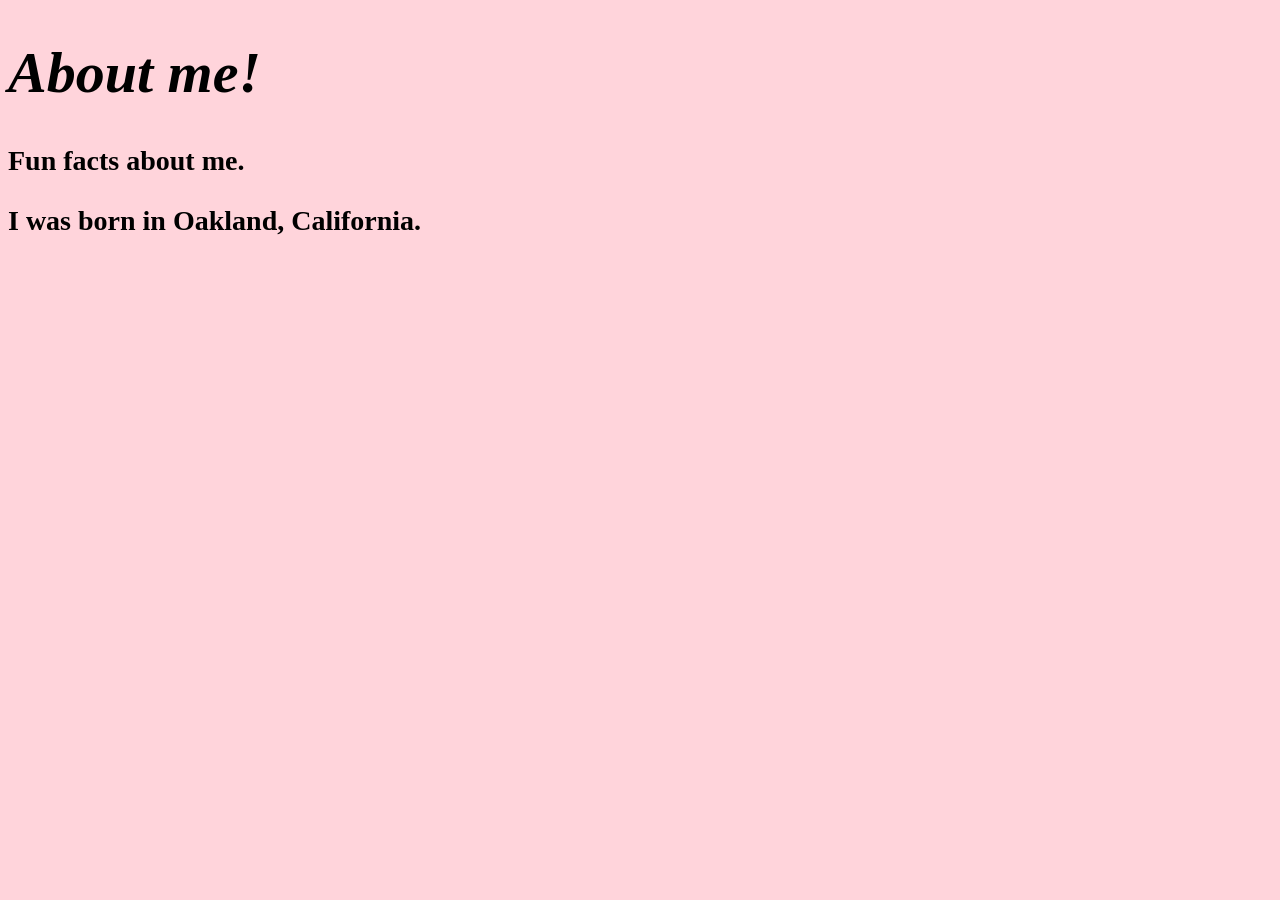
<file: exercise02.html>
<!doctype html>
<html lang="en-US">
  <head>
    <meta charset="utf-8" />
    <title>My test page</title>
    <link href="style.css" rel="stylesheet" />
  </head>
  <body>
    <h1>About me!</h1>
    <p>Fun facts about me.</p>
  </body>
  <section>
  <div>
    <p>I was born in Oakland, California.</p>
  </div>
</section>
</html>
</file>
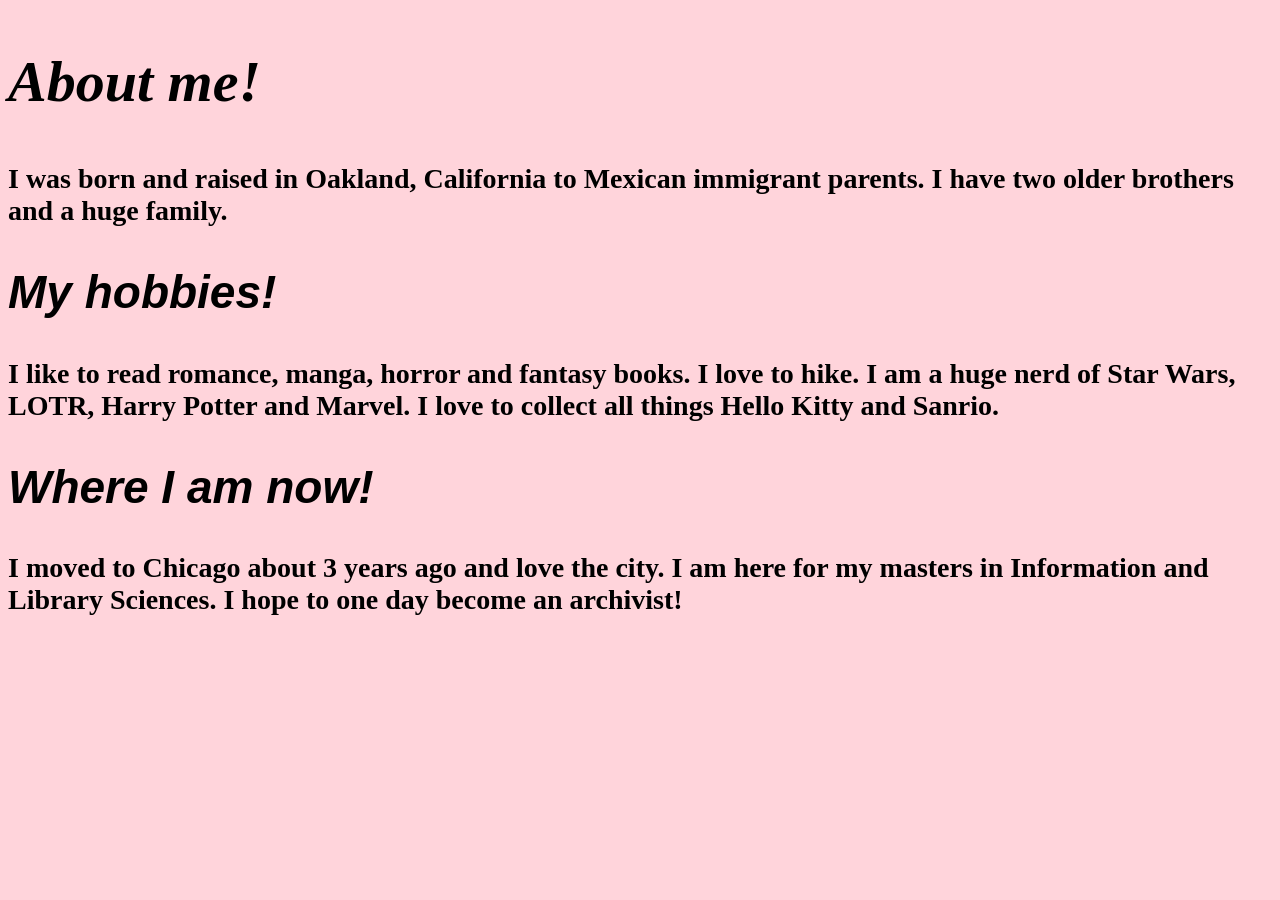
<file: exercise04.html>
<!doctype html>
<html lang="en-US">
  <head>
    <meta charset="utf-8" />
    <title>My test page</title>
    <link href="style.css" rel="stylesheet" />
  </head>
  <body>

    <section class="about-section card" id="about-us">
    <h1>About me!</h1>
    <p>I was born and raised in Oakland, California to Mexican immigrant parents. I have two older brothers and a huge family.</p>
    </section>
    
    <section class="about-section card" id="my-hobbies">
    <h2>My hobbies!</h2>
    <p>I like to read romance, manga, horror and fantasy books. I love to hike. I am a huge nerd of Star Wars, LOTR, Harry Potter and Marvel. I love to collect all things Hello Kitty and Sanrio.</p>
    </section>
    
    <section class="about-section card" id="where-i-am-now">
    <h2>Where I am now!</h2>
    <p>I moved to Chicago about 3 years ago and love the city. I am here for my masters in Information and Library Sciences. I hope to one day become an archivist!</p>
    </section>
    
  </body>
</html>
</file>
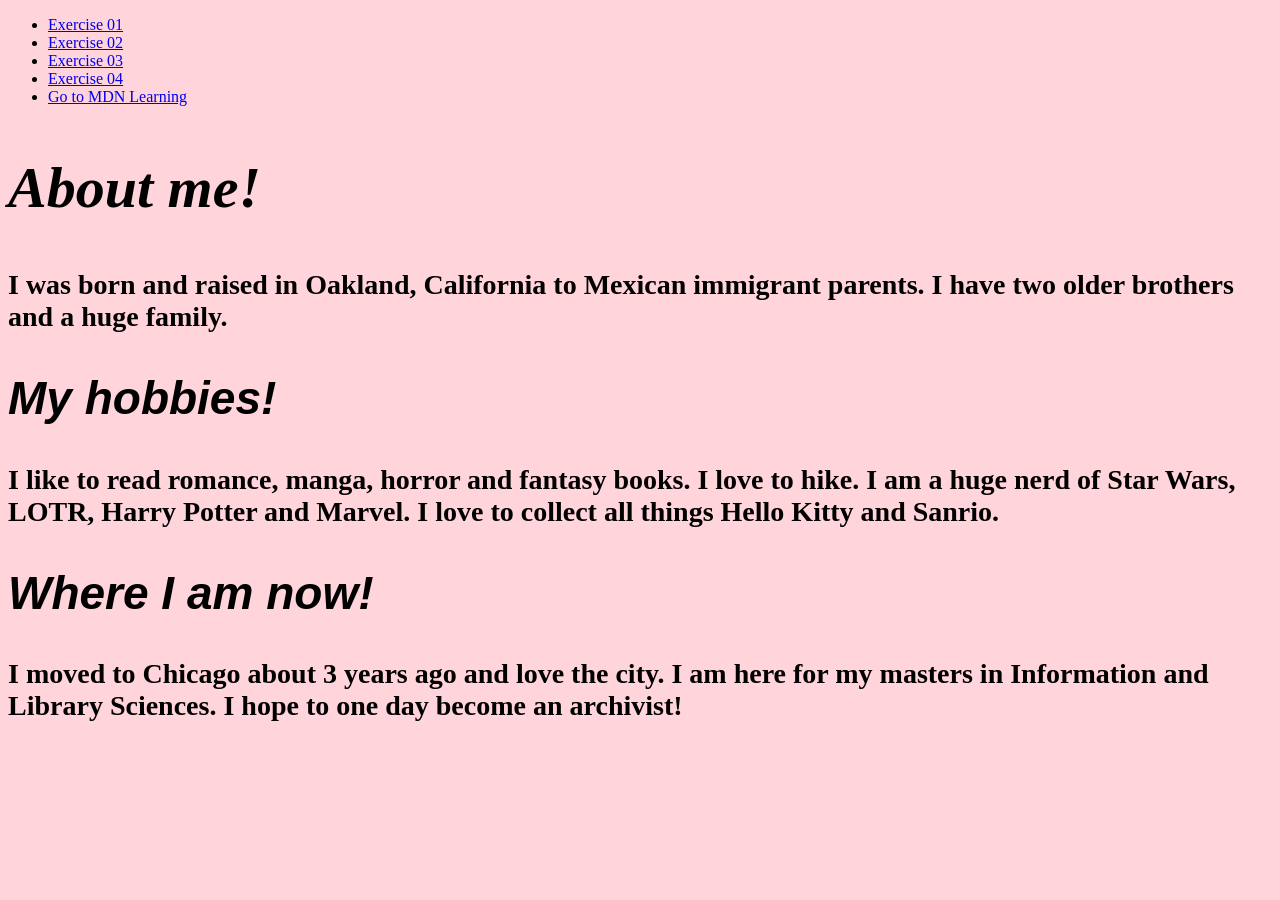
<file: exercise05.html>
<!doctype html>
<html lang="en-US">
  <head>
    <meta charset="utf-8" />
    <title>My test page</title>
    <link href="style.css" rel="stylesheet" />
  </head>
  <body>

    <nav id="main-navegation">
        <ul>
            <li><a alt="Go to exercise 1" href="exercise-1.html">Exercise 01</a></li>
            <li><a alt="Go to exercise 2" href="exercise02.html">Exercise 02</a></li>
            <li><a alt="Go to exercise 3" href="exercise03.html">Exercise 03</a></li>
            <li><a alt="Go to exercise 4" href="exercise04.html">Exercise 04</a></li>
            <li><a alt="Go to MCN learning" href="https://mozilla.org/">Go to MDN Learning</a></li>
        </ul>
    </nav>

    <section class="about-section card" id="about-us">
    <h1>About me!</h1>
    <p>I was born and raised in Oakland, California to Mexican immigrant parents. I have two older brothers and a huge family.</p>
    </section>
    
    <section class="about-section card" id="my-hobbies">
    <h2>My hobbies!</h2>
    <p>I like to read romance, manga, horror and fantasy books. I love to hike. I am a huge nerd of Star Wars, LOTR, Harry Potter and Marvel. I love to collect all things Hello Kitty and Sanrio.</p>
    </section>
    
    <section class="about-section card" id="where-i-am-now">
    <h2>Where I am now!</h2>
    <p>I moved to Chicago about 3 years ago and love the city. I am here for my masters in Information and Library Sciences. I hope to one day become an archivist!</p>
    </section>
    
  </body>
</html>
</file>
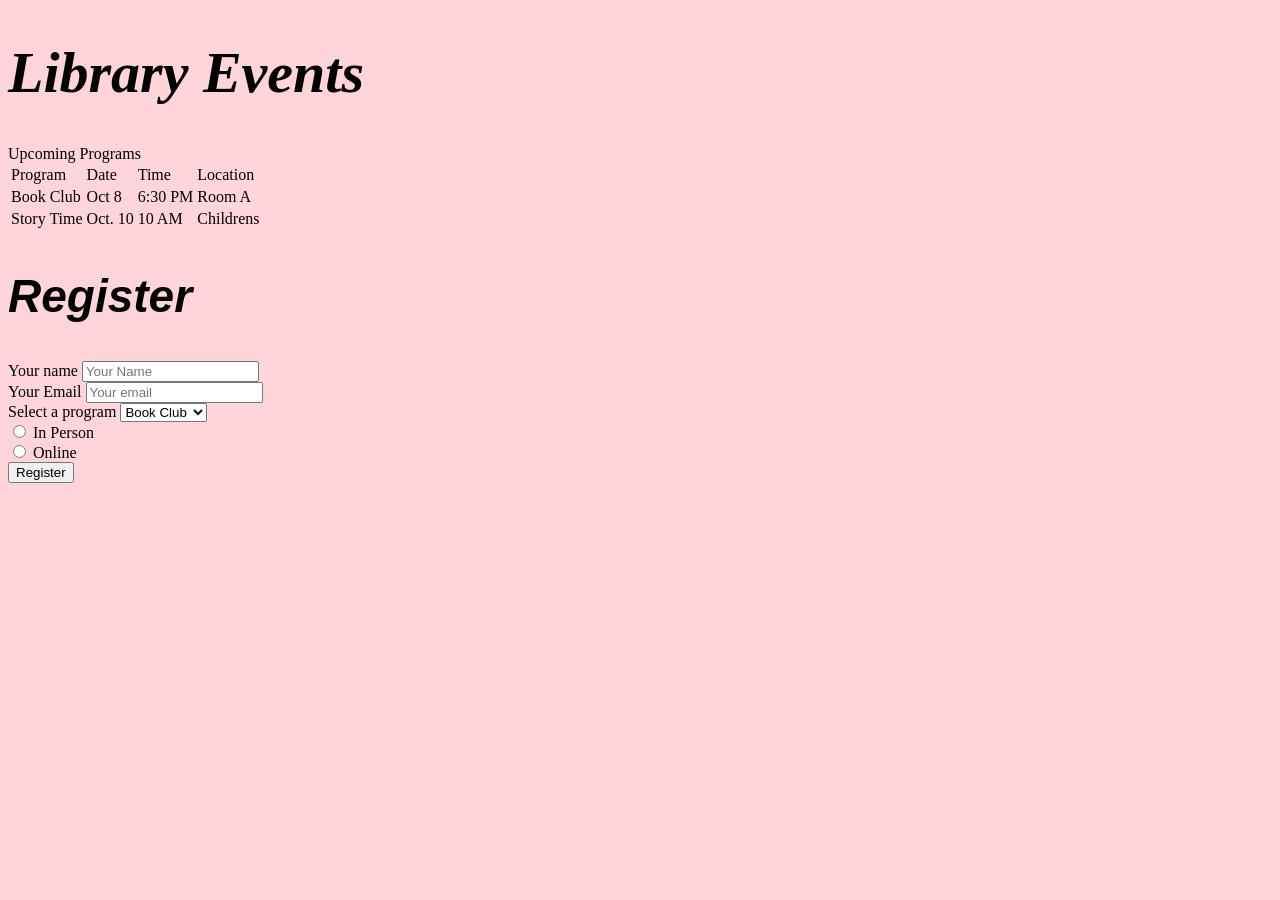
<file: exercise06.html>
<!doctype html>
<html lang="en-US">
  <head>
    <meta charset="utf-8" />
    <title>My test page</title>
    <link href="style.css" rel="stylesheet" />
  </head>
  <body>

<h1>Library Events</h1>

<table>
    <caption>Upcoming Programs</caption>
    <thead>
        <tr>
            <td>Program</td>
            <td>Date</td>
            <td>Time</td>
            <td>Location</td>
        </tr>
    </thead>
    <tbody>
        <tr>
            <td>Book Club</td>
            <td>Oct 8</td>
            <td>6:30 PM</td>
            <td>Room A</td>
        </tr>
        <tr><td>Story Time</td>
            <td>Oct. 10</td>
            <td>10 AM</td>
            <td>Childrens</td>
        </tr>
        
    </tbody>
</table>

<h2>Register</h2>
<form>
    <div>
        <lable for="name">Your name</lable>
        <input type="text" name="name" placeholder="Your Name"> 
    </div>
    <div>
        <lable for="email">Your Email</lable>
        <input type="email" name="email" placeholder="Your email"> 
    </div>
    <div>
        <lable for="Program">Select a program</lable>
        <select name="program">
            <option value="book-club">Book Club</option>
            <option value="story-time">Story Time</option>
            <option value="geneology">Geneology</option>
        </select> 
    </div>
    <div>
      <input type="radio" value="in-person" name="in-person">
      <label for="in-person">In Person</label>  
    </div>
    <div>
        <input type="radio" value="Online" name="online">
        <label for="online">Online</label>
    </div>
    <div>
        <input type="submit" value="Register">
    </div>
</form>


  </body>
</file>
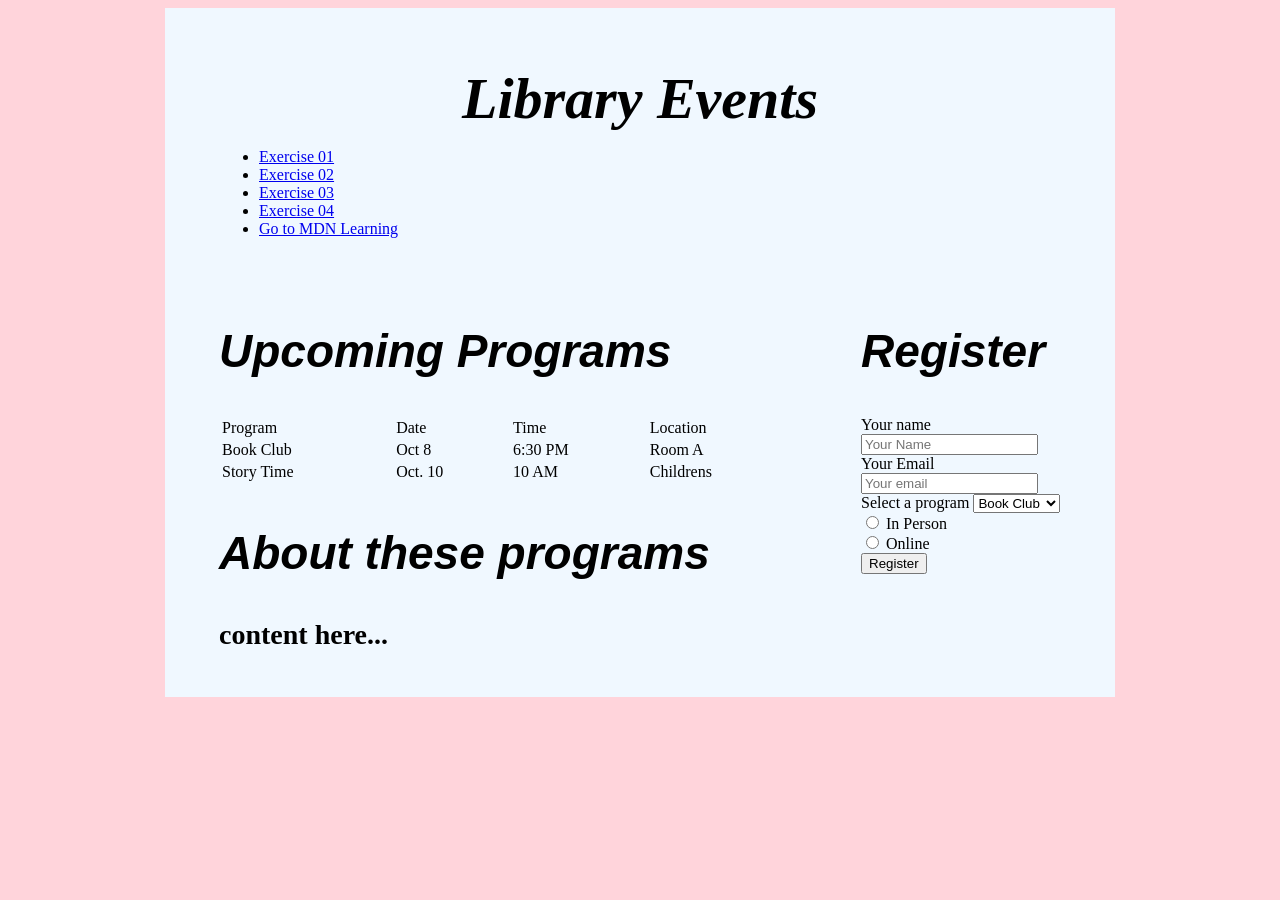
<file: exercise07.html>
<!doctype html>
<html lang="en-US">
  <head>
    <meta charset="utf-8" />
    <title>My test page</title>
    <link href="style.css" rel="stylesheet" />
  </head>
  <body>
    <div class="Container">
    <header>
        <h1>Library Events</h1>
        <nav id="main-navegation">
            <ul>
                <li><a alt="Go to exercise 1" href="exercise-1.html">Exercise 01</a></li>
                <li><a alt="Go to exercise 2" href="exercise02.html">Exercise 02</a></li>
                <li><a alt="Go to exercise 3" href="exercise03.html">Exercise 03</a></li>
                <li><a alt="Go to exercise 4" href="exercise04.html">Exercise 04</a></li>
                <li><a alt="Go to MCN learning" href="https://mozilla.org/">Go to MDN Learning</a></li>
            </ul>
        </nav>
        </header>

    <main>
        <article class="column">
            <table>
                    <caption><h2>Upcoming Programs</h2></caption>
                    <thead>
                        <tr>
                        <td>Program</td>
                        <td>Date</td>
                        <td>Time</td>
                        <td>Location</td>
                        </tr>
                    </thead>
                    <tbody>
                    <tr>
                        <td>Book Club</td>
                        <td>Oct 8</td>
                        <td>6:30 PM</td>
                        <td>Room A</td>
                    </tr>
                    <tr>
                        <td>Story Time</td>
                        <td>Oct. 10</td>
                        <td>10 AM</td>
                        <td>Childrens</td>
                    </tr>
                    <tr>
                        <td></td>
                        <td></td>
                        <td></td>
                        <td></td>
                    </tr>
                    </tbody>
                </table>
                <div class="about">
                    <h2>About these programs</h2>
                    <p>content here...</p>
                </div>
        </article>
        <aside>
            <h2>Register</h2>
                <form>
                    <div>
                        <lable for="name">Your name</lable>
                        <input type="text" name="name" placeholder="Your Name"> 
                    </div>
                    <div>
                        <lable for="email">Your Email</lable>
                        <input type="email" name="email" placeholder="Your email"> 
                    </div>
                    <div>
                        <lable for="Program">Select a program</lable>
                        <select name="program">
                            <option value="book-club">Book Club</option>
                            <option value="story-time">Story Time</option>
                            <option value="geneology">Geneology</option>
                        </select> 
                    </div>
                    <div>
                    <input type="radio" value="in-person" name="in-person">
                    <label for="in-person">In Person</label>  
                    </div>
                    <div>
                        <input type="radio" value="Online" name="online">
                        <label for="online">Online</label>
                    </div>
                    <div>
                        <input type="submit" value="Register">
                    </div>
                </form>
        </aside>
        
    </main>
    </div>
        
  </body>
</file>
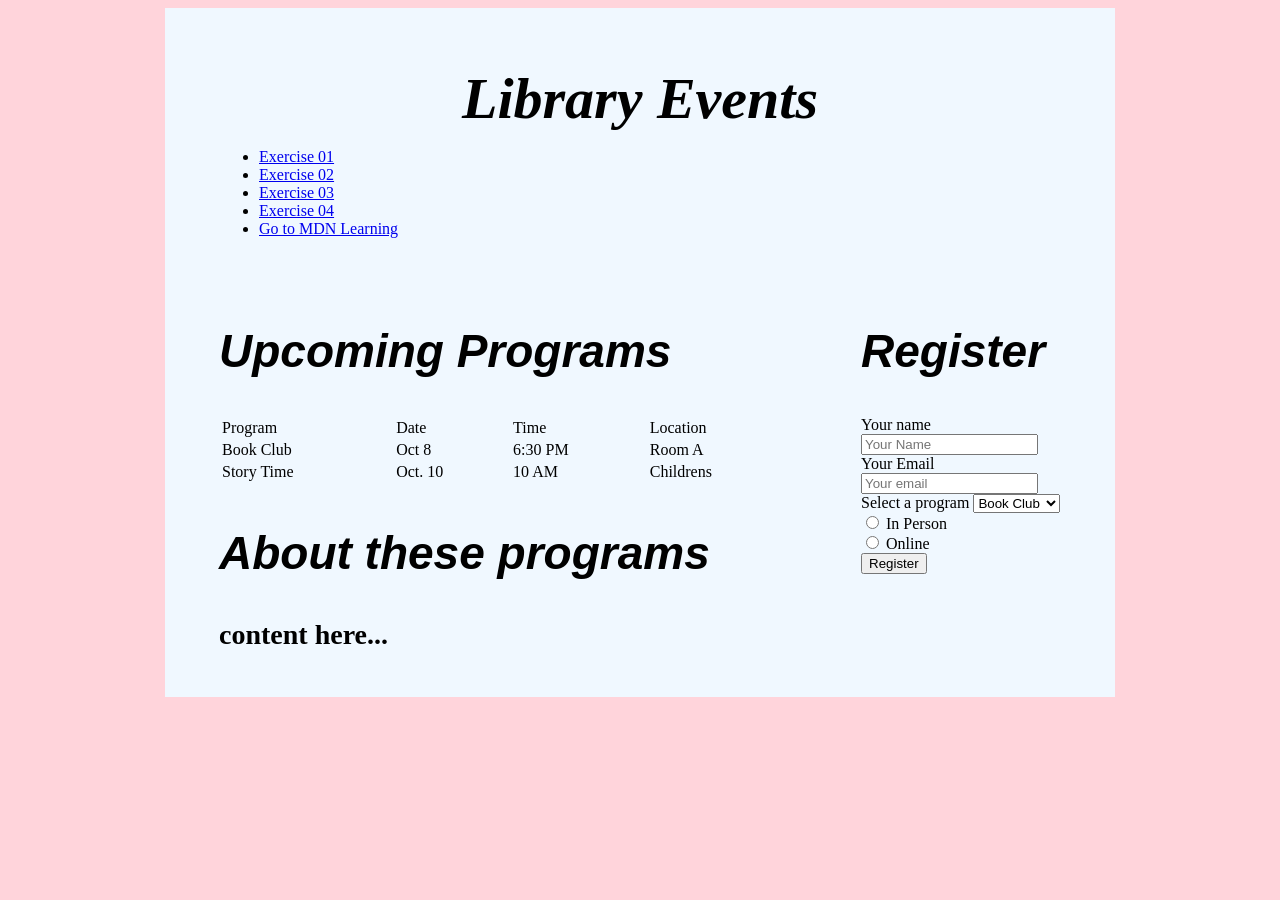
<file: exercise08.html>
<!doctype html>
<html lang="en-US">
  <head>
    <meta charset="utf-8" />
    <meta name="viewpoint" content="width=device-width, inital-scale=1.0">
    <title>My test page</title>
    <link href="style.css" rel="stylesheet" />
  </head>
  <body>
    <div class="Container">
    <header>
        <h1>Library Events</h1>
        <nav id="main-navegation">
            <ul>
                <li><a alt="Go to exercise 1" href="exercise-1.html">Exercise 01</a></li>
                <li><a alt="Go to exercise 2" href="exercise02.html">Exercise 02</a></li>
                <li><a alt="Go to exercise 3" href="exercise03.html">Exercise 03</a></li>
                <li><a alt="Go to exercise 4" href="exercise04.html">Exercise 04</a></li>
                <li><a alt="Go to MCN learning" href="https://mozilla.org/">Go to MDN Learning</a></li>
            </ul>
        </nav>
        </header>

    <main>
        <article class="column">
            <table>
                    <caption><h2>Upcoming Programs</h2></caption>
                    <thead>
                        <tr>
                        <td>Program</td>
                        <td>Date</td>
                        <td>Time</td>
                        <td>Location</td>
                        </tr>
                    </thead>
                    <tbody>
                    <tr>
                        <td>Book Club</td>
                        <td>Oct 8</td>
                        <td>6:30 PM</td>
                        <td>Room A</td>
                    </tr>
                    <tr>
                        <td>Story Time</td>
                        <td>Oct. 10</td>
                        <td>10 AM</td>
                        <td>Childrens</td>
                    </tr>
                    <tr>
                        <td></td>
                        <td></td>
                        <td></td>
                        <td></td>
                    </tr>
                    </tbody>
                </table>
                <div class="about">
                    <h2>About these programs</h2>
                    <p>content here...</p>
                </div>
        </article>
        <aside>
            <h2>Register</h2>
                <form>
                    <div>
                        <lable for="name">Your name</lable>
                        <input type="text" name="name" placeholder="Your Name"> 
                    </div>
                    <div>
                        <lable for="email">Your Email</lable>
                        <input type="email" name="email" placeholder="Your email"> 
                    </div>
                    <div>
                        <lable for="Program">Select a program</lable>
                        <select name="program">
                            <option value="book-club">Book Club</option>
                            <option value="story-time">Story Time</option>
                            <option value="geneology">Geneology</option>
                        </select> 
                    </div>
                    <div>
                    <input type="radio" value="in-person" name="in-person">
                    <label for="in-person">In Person</label>  
                    </div>
                    <div>
                        <input type="radio" value="Online" name="online">
                        <label for="online">Online</label>
                    </div>
                    <div>
                        <input type="submit" value="Register">
                    </div>
                </form>
        </aside>
        
    </main>
    </div>
        
  </body>
</file>
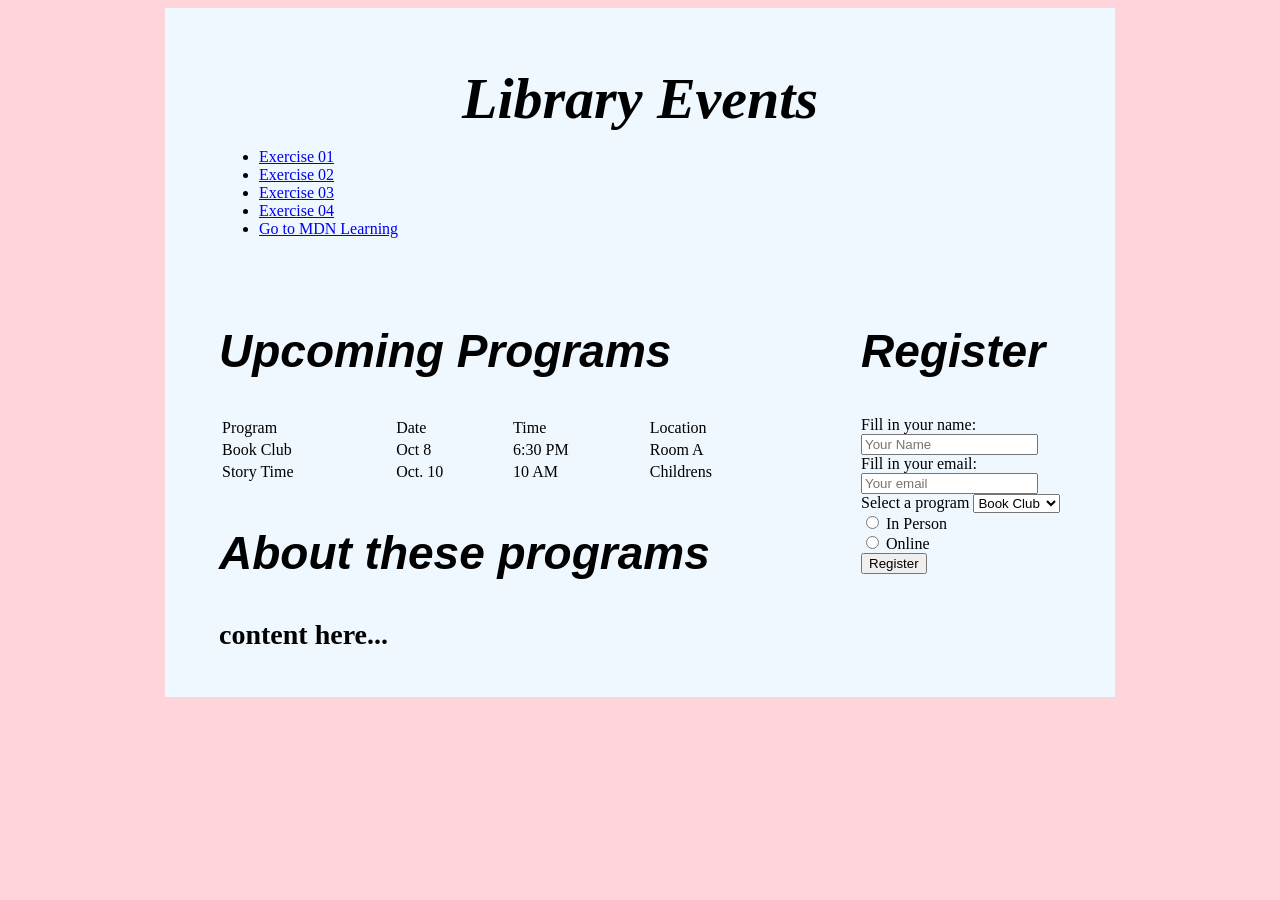
<file: exercise09.html>
<!doctype html>
<html lang="en-US">
  <head>
    <meta charset="utf-8" />
    <meta name="viewpoint" content="width=device-width, inital-scale=1.0">
    <title>My test page</title>
    <link href="style.css" rel="stylesheet" />
  </head>
  <body>
    <div class="Container">
    <header>
        <h1>Library Events</h1>
        <nav id="main-navegation">
            <ul>
                <li><a alt="Go to exercise 1" href="exercise-1.html">Exercise 01</a></li>
                <li><a alt="Go to exercise 2" href="exercise02.html">Exercise 02</a></li>
                <li><a alt="Go to exercise 3" href="exercise03.html">Exercise 03</a></li>
                <li><a alt="Go to exercise 4" href="exercise04.html">Exercise 04</a></li>
                <li><a alt="Go to MCN learning" href="https://mozilla.org/">Go to MDN Learning</a></li>
            </ul>
        </nav>
    </header>

    <main>
        <article class="column">
            <table>
                    <caption><h2>Upcoming Programs</h2></caption>
                    <thead>
                        <tr>
                        <td>Program</td>
                        <td>Date</td>
                        <td>Time</td>
                        <td>Location</td>
                        </tr>
                    </thead>
                    <tbody>
                    <tr>
                        <td>Book Club</td>
                        <td>Oct 8</td>
                        <td>6:30 PM</td>
                        <td>Room A</td>
                    </tr>
                    <tr>
                        <td>Story Time</td>
                        <td>Oct. 10</td>
                        <td>10 AM</td>
                        <td>Childrens</td>
                    </tr>
                    <tr>
                        <td></td>
                        <td></td>
                        <td></td>
                        <td></td>
                    </tr>
                    </tbody>
                </table>
                <div class="about">
                    <h2>About these programs</h2>
                    <p>content here...</p>
                </div>
        </article>
        <aside>
            <h2>Register</h2>
                <form>
                    <div>
                        <lable for="name">Fill in your name:</lable>
                        <input type="text" name="name" placeholder="Your Name"> 
                    </div>
                    <div>
                        <lable for="email">Fill in your email:</lable>
                        <input type="email" name="email" placeholder="Your email"> 
                    </div>
                    <div>
                        <lable for="Program">Select a program</lable>
                        <select name="program">
                            <option value="book-club">Book Club</option>
                            <option value="story-time">Story Time</option>
                            <option value="geneology">Geneology</option>
                        </select> 
                    </div>
                    <div>
                    <input type="radio" value="in-person" name="in-person">
                    <label for="in-person">In Person</label>  
                    </div>
                    <div>
                        <input type="radio" value="Online" name="online">
                        <label for="online">Online</label>
                    </div>
                    <div>
                        <input type="submit" value="Register">
                    </div>
                </form>
        </aside>
        
    </main>
    </div>
        
  </body>
</file>
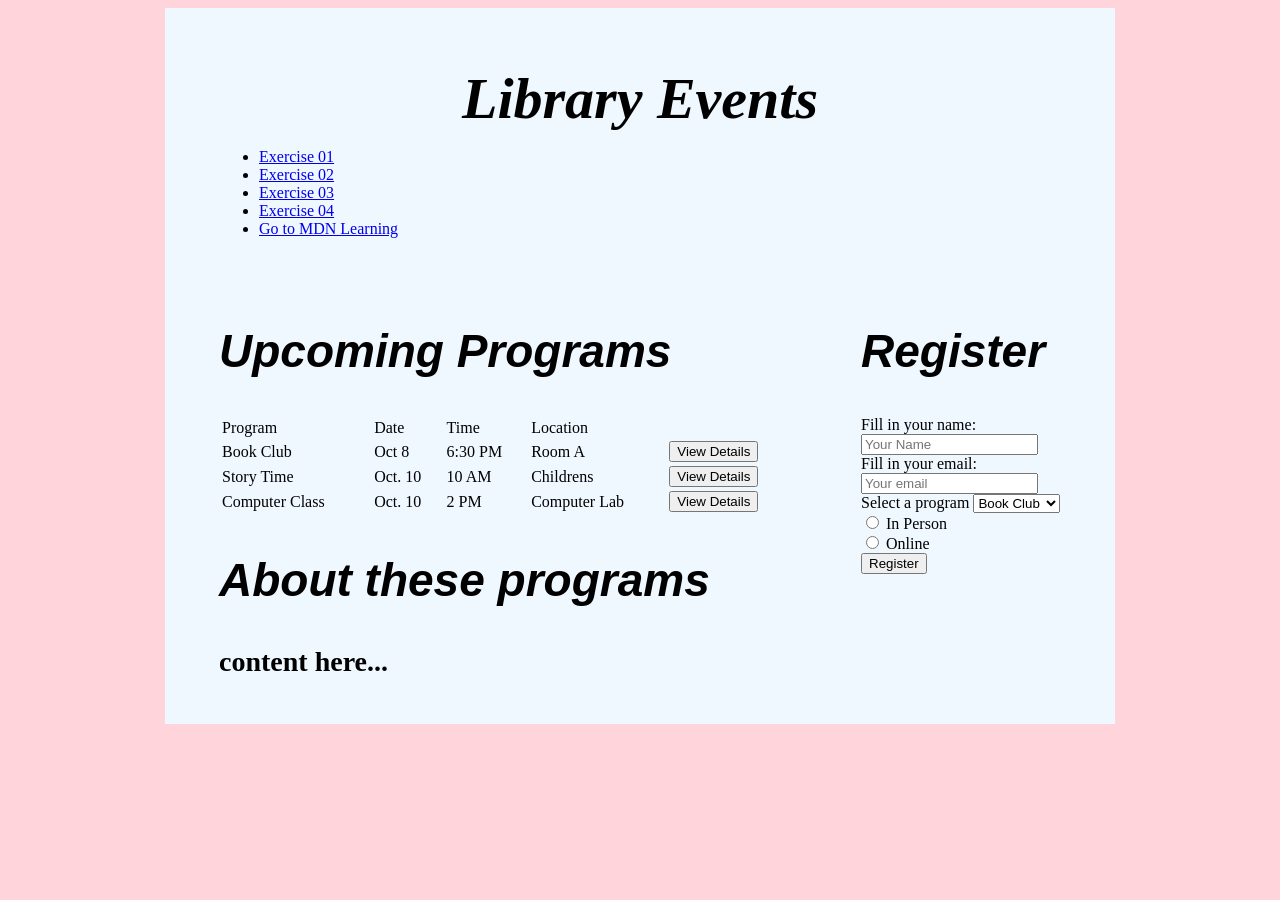
<file: exercise11.html>
<!doctype html>
<html lang="en-US">
  <head>
    <meta charset="utf-8" />
    <meta name="viewpoint" content="width=device-width, inital-scale=1.0">
    <title>My test page</title>
    <link href="style.css" rel="stylesheet" />
  </head>
  <body>
        <div class="Container">
            <header>
                <h1>Library Events</h1>
                <nav id="main-navegation">
                    <ul>
                        <li><a alt="Go to exercise 1" href="exercise-1.html">Exercise 01</a></li>
                        <li><a alt="Go to exercise 2" href="exercise02.html">Exercise 02</a></li>
                        <li><a alt="Go to exercise 3" href="exercise03.html">Exercise 03</a></li>
                        <li><a alt="Go to exercise 4" href="exercise04.html">Exercise 04</a></li>
                        <li><a alt="Go to MCN learning" href="https://mozilla.org/">Go to MDN Learning</a></li>
                    </ul>
                </nav>
            </header>

            <main>
                <article class="column">
                    <table>
                            <caption><h2>Upcoming Programs</h2></caption>
                            <thead>
                                <tr>
                                <td>Program</td>
                                <td>Date</td>
                                <td>Time</td>
                                <td>Location</td>
                                </tr>
                            </thead>
                            <tbody>
                            <tr>
                                <td>Book Club</td>
                                <td>Oct 8</td>
                                <td>6:30 PM</td>
                                <td>Room A</td>
                                <td><button type=="button" class="details-button" data-target="book-club">View Details</button></td>
                            </tr>
                            <tr>
                                <td>Story Time</td>
                                <td>Oct. 10</td>
                                <td>10 AM</td>
                                <td>Childrens</td>
                                <td><button type=="button" class="details-button" data-target="story-time">View Details</button></td>
                            </tr>
                            <tr>
                                <td>Computer Class</td>
                                <td>Oct. 10</td>
                                <td>2 PM</td>
                                <td>Computer Lab</td>
                                <td><button type=="button" class="details-button" data-target="computer-class">View Details</button></td>
                            </tr>
                            </tbody>
                        </table>
                        <div class="about">
                            <h2>About these programs</h2>
                            <p>content here...</p>
                            <div id="book-club" class="program-details" hidden>
                                <h3>Book Club Details</h3>
                                <p>Some details about this event...</p>
                            </div>
                            <div id="story-time" class="program-details" hidden>
                                <h3>Stoy Time Details</h3>
                                <p>Some details about this event...</p>
                            </div>
                            <div id="computer-class class="program-details" hidden>
                                <h3>Computer Class Details</h3>
                                <p>Some details about this event...</p>
                            </div>
                        </div>
                </article>
                <aside>
                    <h2>Register</h2>
                        <form>
                            <div>
                                <lable for="name">Fill in your name:</lable>
                                <input type="text" name="name" placeholder="Your Name"> 
                            </div>
                            <div>
                                <lable for="email">Fill in your email:</lable>
                                <input type="email" name="email" placeholder="Your email"> 
                            </div>
                            <div>
                                <lable for="Program">Select a program</lable>
                                <select name="program">
                                    <option value="book-club">Book Club</option>
                                    <option value="story-time">Story Time</option>
                                    <option value="geneology">Geneology</option>
                                </select> 
                            </div>
                            <div>
                            <input type="radio" value="in-person" name="in-person">
                            <label for="in-person">In Person</label>  
                            </div>
                            <div>
                                <input type="radio" value="Online" name="online">
                                <label for="online">Online</label>
                            </div>
                            <div>
                                <input type="submit" value="Register">
                            </div>
                        </form>
                 </aside>
            </main>
        </div>
        <script src="./script-ex-11.js"></script>
    </body>
</html>
</file>
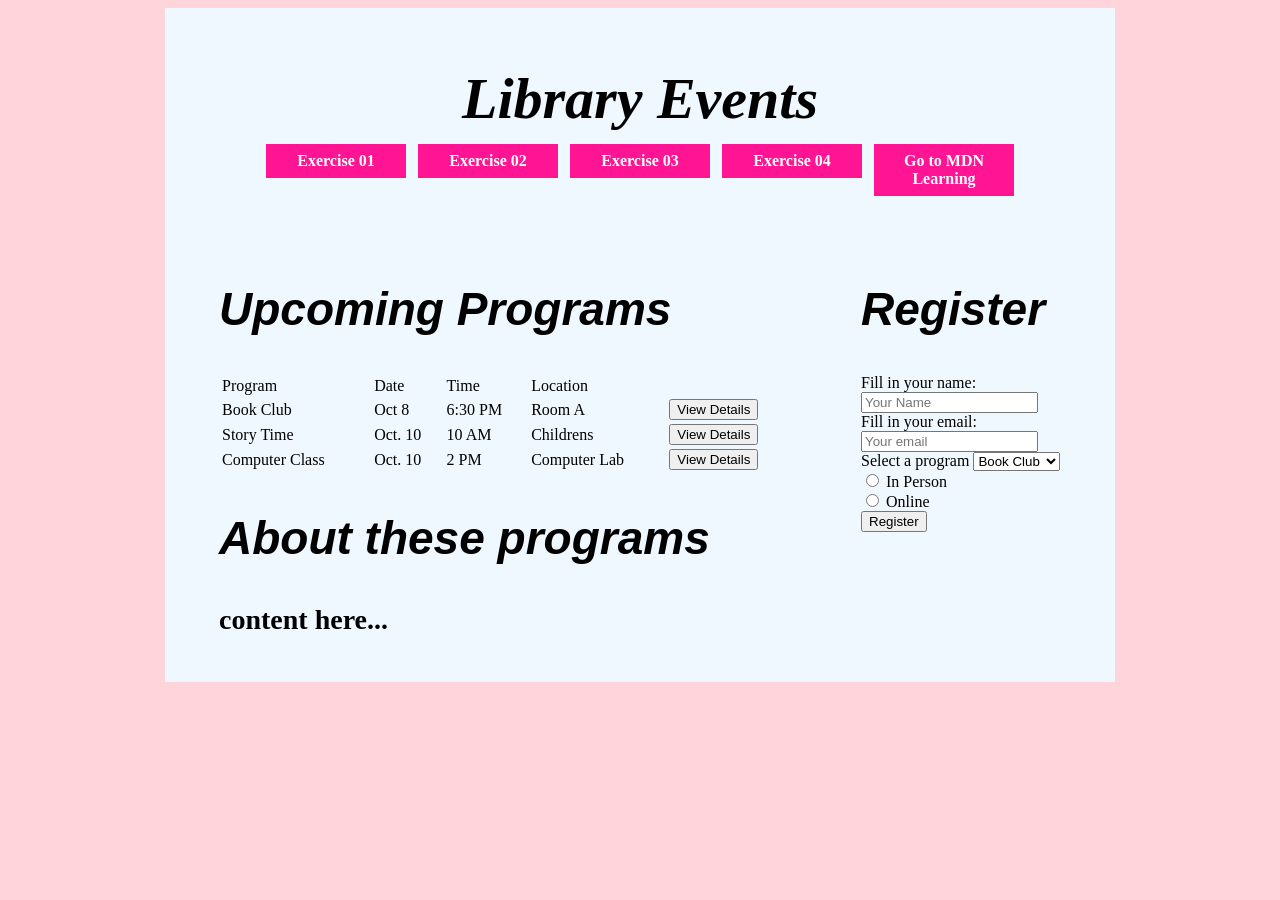
<file: exercise12.html>
<!doctype html>
<html lang="en-US">
  <head>
    <meta charset="utf-8" />
    <meta name="viewpoint" content="width=device-width, inital-scale=1.0">
    <title>My test page</title>
    <link href="style.css" rel="stylesheet" />
  </head>
  <body>
        <div class="Container">
            <header>
                <h1>Library Events</h1>
                <nav id="main-navigation">
                    <ul>
                        <li><a alt="Go to exercise 1" href="exercise-1.html">Exercise 01</a></li>
                        <li><a alt="Go to exercise 2" href="exercise02.html">Exercise 02</a></li>
                        <li><a alt="Go to exercise 3" href="exercise03.html">Exercise 03</a></li>
                        <li><a alt="Go to exercise 4" href="exercise04.html">Exercise 04</a></li>
                        <li><a alt="Go to MCN learning" href="https://mozilla.org/">Go to MDN Learning</a></li>
                    </ul>
                </nav>
            </header>

            <main>
                <div hidden id="confirmation-message"></div>
                <article class="column">
                    <table>
                            <caption><h2>Upcoming Programs</h2></caption>
                            <thead>
                                <tr>
                                <td>Program</td>
                                <td>Date</td>
                                <td>Time</td>
                                <td>Location</td>
                                </tr>
                            </thead>
                            <tbody>
                            <tr>
                                <td>Book Club</td>
                                <td>Oct 8</td>
                                <td>6:30 PM</td>
                                <td>Room A</td>
                                <td><button type=="button" class="details-button" data-target="book-club">View Details</button></td>
                            </tr>
                            <tr>
                                <td>Story Time</td>
                                <td>Oct. 10</td>
                                <td>10 AM</td>
                                <td>Childrens</td>
                                <td><button type=="button" class="details-button" data-target="story-time">View Details</button></td>
                            </tr>
                            <tr>
                                <td>Computer Class</td>
                                <td>Oct. 10</td>
                                <td>2 PM</td>
                                <td>Computer Lab</td>
                                <td><button type="button" class="details-button" data-target="computer-class">View Details</button></td>
                            </tr>
                            </tbody>
                        </table>
                        <div class="about">
                            <h2>About these programs</h2>
                            <p>content here...</p>
                            <div id="book-club" class="program-details" hidden>
                                <h3>Book Club Details</h3>
                                <p>Some details about this event...</p>
                            </div>
                            <div id="story-time" class="program-details" hidden>
                                <h3>Stoy Time Details</h3>
                                <p>Some details about this event...</p>
                            </div>
                            <div id="computer-class" class= "program-details" hidden>
                                <h3>Computer Class Details</h3>
                                <p>Some details about this event...</p>
                            </div>
                        </div>
                </article>
                <aside>
                    <h2>Register</h2>
                        <form id="registration-form">
                            <div>
                                <lable for="name">Fill in your name:</lable>
                                <input type="text" name="name" placeholder="Your Name" id="registration-name" required> 
                            </div>
                            <div>
                                <lable for="email">Fill in your email:</lable>
                                <input type="email" name="email" placeholder="Your email"> 
                            </div>
                            <div>
                                <lable for="Program">Select a program</lable>
                                <select name="program" id="registration-program" required>
                                    <option value="Book Club">Book Club</option>
                                    <option value="Story Time">Story Time</option>
                                    <option value="geneology">Geneology</option>
                                </select> 
                            </div>
                            <div>
                            <input type="radio" value="in-person" name="in-person">
                            <label for="in-person">In Person</label>  
                            </div>
                            <div>
                                <input type="radio" value="Online" name="online">
                                <label for="online">Online</label>
                            </div>
                            <div>
                                <input type="submit" value="Register">
                            </div>
                        </form>
                 </aside>
            </main>
        </div>
        <script src="./script-ex-12.js"></script>
    </body>
</html>
</file>
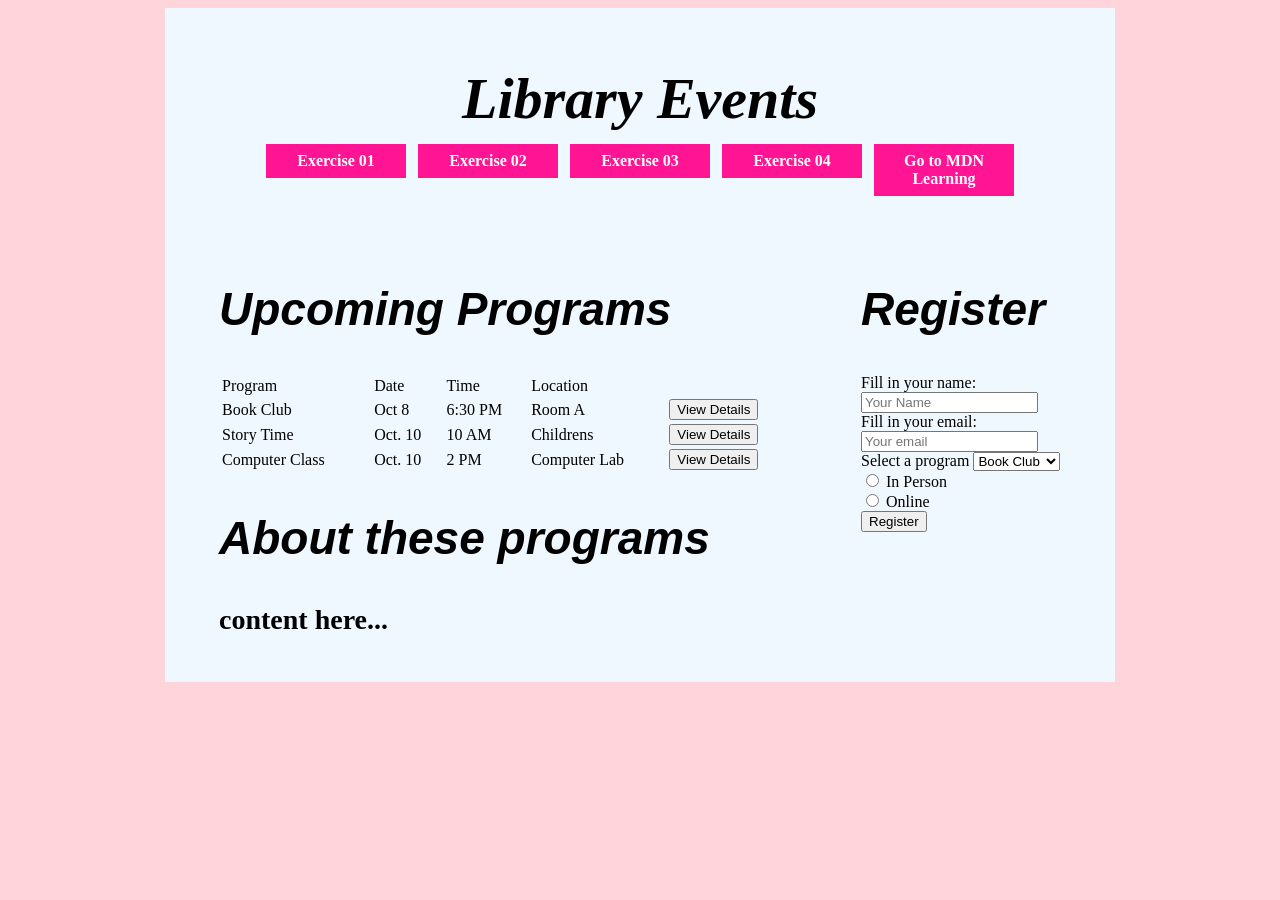
<file: exercise13.html>
<!doctype html>
<html lang="en-US">
  <head>
    <meta charset="utf-8" />
    <meta name="viewpoint" content="width=device-width, inital-scale=1.0">
    <title>My test page</title>
    <link href="style.css" rel="stylesheet" />
  </head>
  <body>
        <div class="Container">
            <header>
                <h1>Library Events</h1>
                <nav id="main-navigation">
                    <ul>
                        <li><a alt="Go to exercise 1" href="exercise-1.html">Exercise 01</a></li>
                        <li><a alt="Go to exercise 2" href="exercise02.html">Exercise 02</a></li>
                        <li><a alt="Go to exercise 3" href="exercise03.html">Exercise 03</a></li>
                        <li><a alt="Go to exercise 4" href="exercise04.html">Exercise 04</a></li>
                        <li><a alt="Go to MCN learning" href="[mozilla.org](https://mozilla.org/)">Go to MDN Learning</a></li>
                    </ul>
                </nav>
            </header>

            <main>
                <div hidden id="confirmation-message"></div>
                <article class="column">
                    <table>
                            <caption><h2>Upcoming Programs</h2></caption>
                            <thead>
                                <tr>
                                <td>Program</td>
                                <td>Date</td>
                                <td>Time</td>
                                <td>Location</td>
                                </tr>
                            </thead>
                            <tbody>
                            <tr>
                                <td>Book Club</td>
                                <td>Oct 8</td>
                                <td>6:30 PM</td>
                                <td>Room A</td>
                                <td><button type=="button" class="details-button" data-target="book-club">View Details</button></td>
                            </tr>
                            <tr>
                                <td>Story Time</td>
                                <td>Oct. 10</td>
                                <td>10 AM</td>
                                <td>Childrens</td>
                                <td><button type=="button" class="details-button" data-target="story-time">View Details</button></td>
                            </tr>
                            <tr>
                                <td>Computer Class</td>
                                <td>Oct. 10</td>
                                <td>2 PM</td>
                                <td>Computer Lab</td>
                                <td><button type=="button" class="details-button" data-target="computer-class">View Details</button></td>
                            </tr>
                            </tbody>
                        </table>
                        <div class="about">
                            <h2>About these programs</h2>
                            <p>content here...</p>
                            <div id="book-club" class="program-details" hidden>
                                <h3>Book Club Details</h3>
                                <p>Some details about this event...</p>
                            </div>
                            <div id="story-time" class="program-details" hidden>
                                <h3>Stoy Time Details</h3>
                                <p>Some details about this event...</p>
                            </div>
                            <div id="computer-class" class="program-details" hidden>
                                <h3>Computer Class Details</h3>
                                <p>Some details about this event...</p>
                            </div>
                        </div>
                </article>
                <aside>
                    <h2>Register</h2>
                        <form id="registration-form">
                            <div>
                                <label for="registration-name">Fill in your name:</label>
                                <input type="text" name="name" placeholder="Your Name" id="registration-name" required>
                            </div>
                            <div>
                                <label for="registration-email">Fill in your email:</label>
                                <input type="email" name="email" placeholder="Your email" id="registration-email">
                            </div>
                            <div>
                                <label for="registration-program">Select a program</label>
                                <select name="program" id="registration-program" required>
                                    <option value="Book Club">Book Club</option>
                                    <option value="Story Time">Story Time</option>
                                    <option value="geneology">Geneology</option>
                                </select>
                            </div>
                            <div>
                                <input type="radio" value="in-person" name="attendance" id="in-person">
                                <label for="in-person">In Person</label>
                            </div>
                            <div>
                                <input type="radio" value="online" name="attendance" id="online">
                                <label for="online">Online</label>
                            </div>
                            <div>
                                <input type="submit" value="Register">
                            </div>
                        </form>
                 </aside>
            </main>
        </div>
        <script src="./script-ex-12.js"></script>
    </body>
</html>
</file>
<file: style.css>
body {
    background: rgb(255, 212, 219);
    font-size: 100%;              /* the root size every rem measures against */
}

* , *::before, *::after {
    box-sizing: border-box;
}

h1 {
    font-size: 3.625rem;          /* 58px */
    color: black;
}

header h1 {
    margin-bottom: 0;
    text-align: center;
}

h2 {
    font-size: 2.875rem;          /* 46px */
    font-family: 'Franklin Gothic Medium', 'Arial Narrow', Arial, sans-serif;
}

h1, h2 {
    font-style: italic;
}

p {
    font-weight: bold;
    font-size: 1.75rem;           /* 28px */
}


header {
    margin-bottom: 48px;
}

#main-navigation ul {
    display: flex;
    flex-direction: column;
    gap: 8px;
    list-style: none;
    margin: 12px 0 36px 0;
    padding: 0;
}

#main-navigation ul li {
    width: 140px;
}

#main-navigation ul li a {
    padding: 8px 20px;
    background-color: deeppink;
    color: white;
    font-weight: bold;
    text-decoration: none;
    display: block;
    text-align: center;
}

#main-navigation ul li a:hover {
    background-color: rgb(0, 128, 117);
}

table {
    margin-bottom: 36px;
}

table caption {
    text-align: left;
}


.Container {
    background: aliceblue;
    padding: 12px;
    margin: 0 auto;
    max-width: 98%;
}

/* ---------- tablet ---------- */
@media all and (min-width: 768px) {
    #main-navigation ul {
        flex-direction: row;
        gap: 12px;
        justify-content: center;
    }
}

/* ---------- desktop ---------- */
@media all and (min-width: 1200px) {
    .Container {
        width: 950px;
        padding: 18px 54px;
    }

    main {
        display: flex;
        column-gap: 60px;
        align-items: flex-start;
    }

    main article {
        flex: 1;
        min-width: 0;
    }

    main article table {
        width: 100%;
    }

    main aside {
        flex: 0 0 200px;
    }
}
</file>
